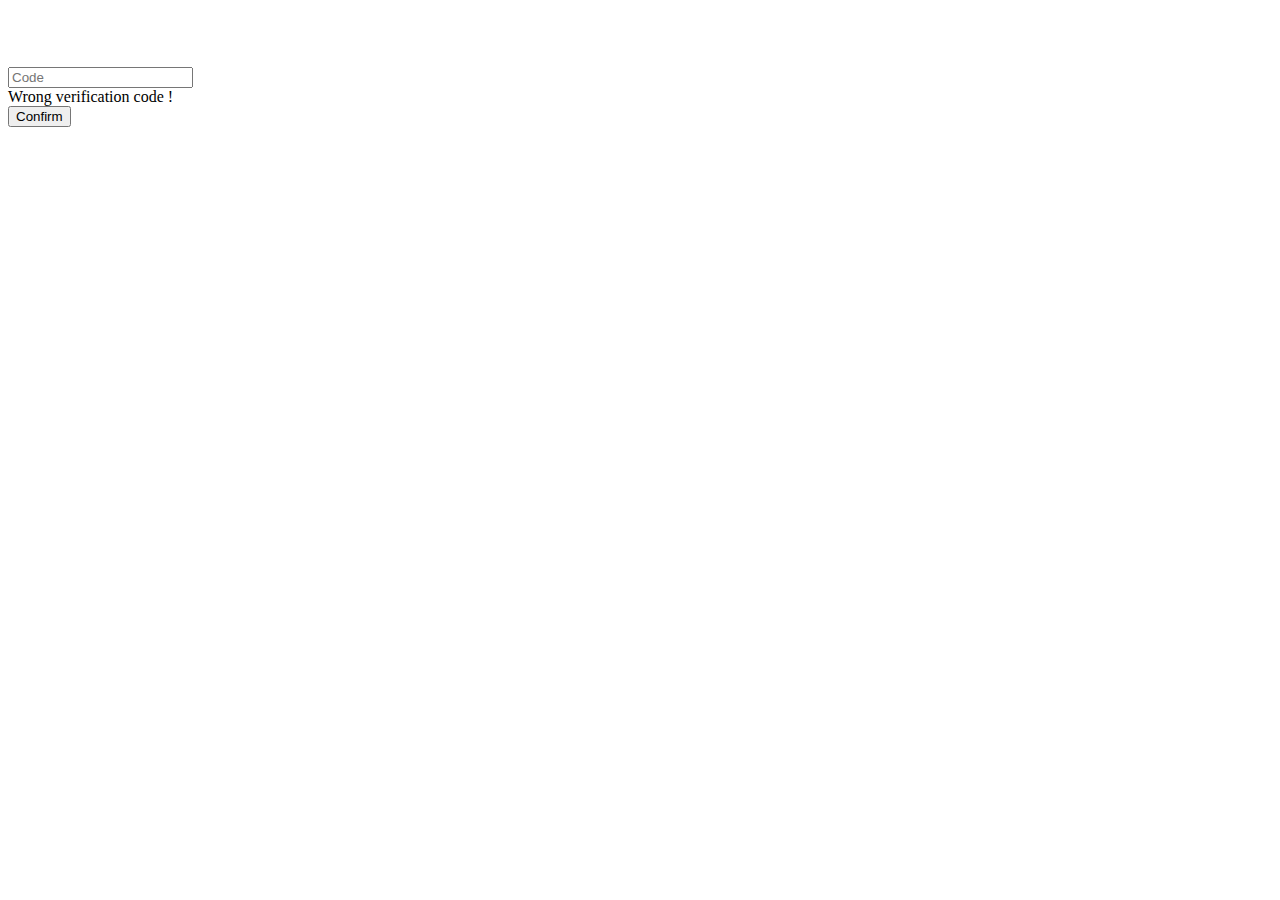
<file: src/app/confirm-email/confirm-email.component.html>
<!-- Start Page Title Area -->
    <div class="main-banner">
        <div class="d-table">
            <div class="d-table-cell">
                <div class="container-fluid">
                    <div class="main-banner-content">
                        
                    </div>
                </div>
            </div>
        </div>
    </div>
    <!-- End Page Title Area -->
   <!--Start Page Register Form-->
    <body>   
    <div class="container" >
        <div class="d-flex justify-content-center h-100">
            <div class="card" >
                <div class="card-body">
                    <h3 style="color:white">An Email was sent to you with a verification code, please paste it here </h3><br>
                    <form  [formGroup]="confirmForm" (ngSubmit)="onSubmit()" >
                        
                        <div class="input-group form-group">
                            <div class="input-group-prepend">
                                <span class="input-group-text"><i class="fas fa-key"></i></span>
                            </div>
                            <input type="text" formControlName="code" class="form-control" [ngClass]="{ 'is-invalid': submitted && f.code.errors }"  placeholder="Code">
                            <div *ngIf="submitted && f.code.errors" class="invalid-feedback">
                                <div *ngIf="" >Wrong verification code !</div>
                                
                            </div>
                        </div>
                        <div class="form-group">
                            <input type="submit" value="Confirm"  class="btn login_btn">
                           
                            
                        </div>
                        
                    </form>
                </div>
                <div class="card-footer">
                    
                </div>
            </div>
        </div>
    </div>
       

    





    </body>
   <!--End Page Register Form-->
</file>
